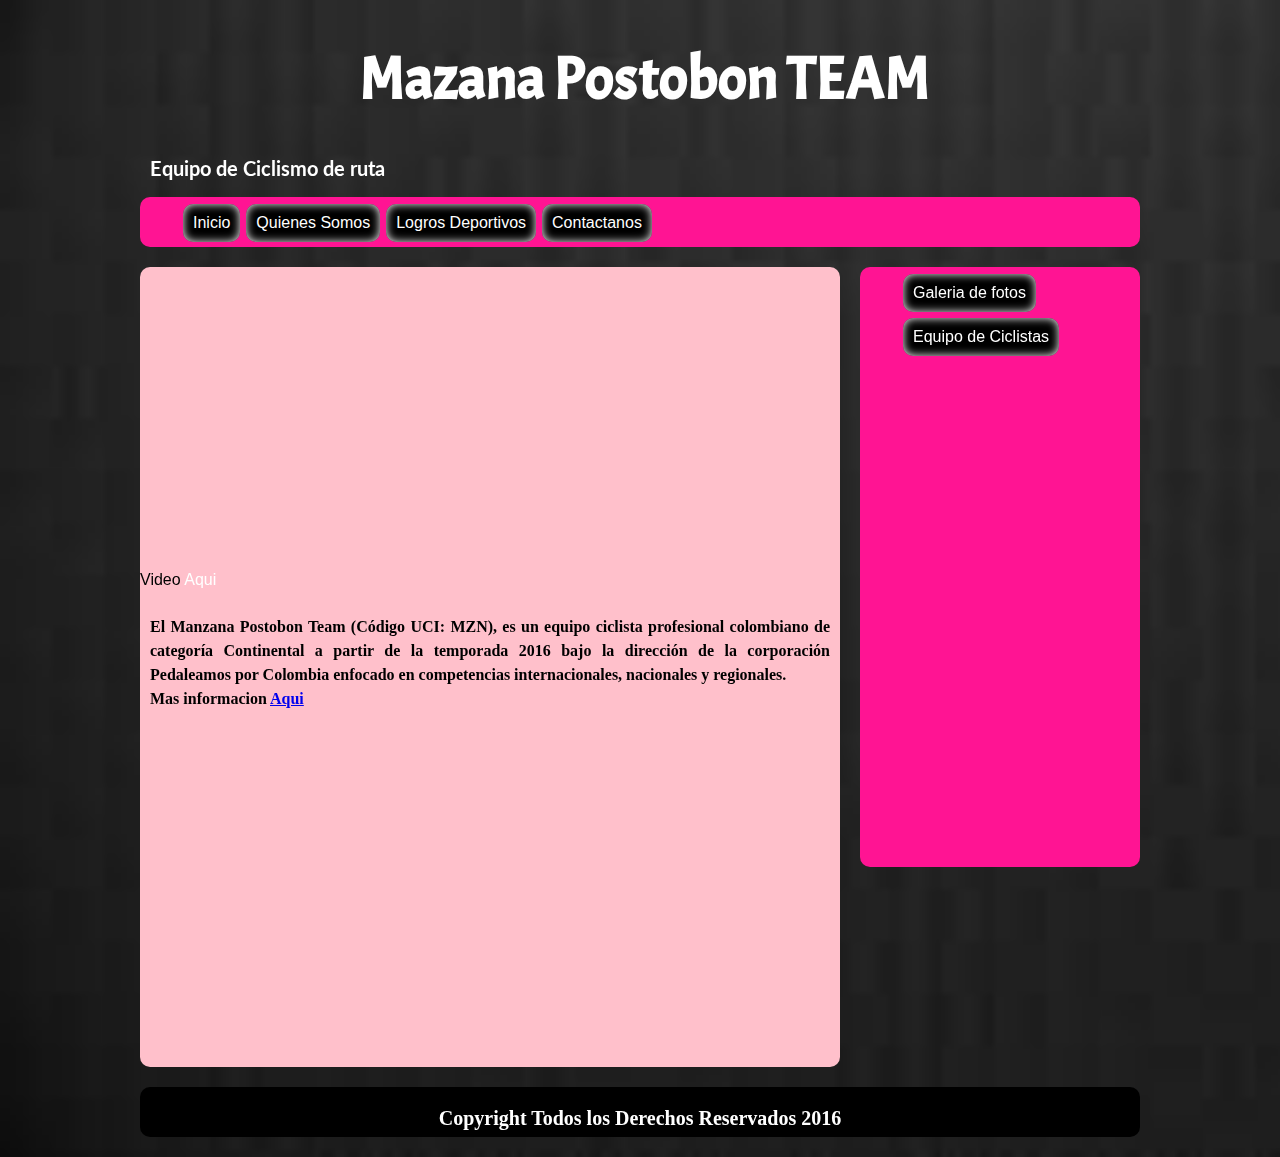
<file: index.html>
<!DOCTYPE html>


<html lang="es" class"no-js">

<head>
	
	<meta charset="UTF-8">
	<meta content="silvestre Herrera grupo 32" name="author"/>
    <meta content="Pagina de grupo de ciclismo manzana postobon team" name="description" />
    <meta content="ciclismo, grupos, postobon" name="keywords" />
	<title>Equipo de Ciclismo | Inicio</title>
	<link rel="stylesheet" href="css/normalize.css">
	<link href='https://fonts.googleapis.com/css?family=Acme' rel='stylesheet' type='text/css'>
	<link href='https://fonts.googleapis.com/css?family=Lato:400italic' rel='stylesheet' type='text/css'>
	<link href='https://fonts.googleapis.com/css?family=Slabo+27px' rel='stylesheet' type='text/css'>
    <link rel="stylesheet" href="css/style.css">

</head>


<body>	

<Div id="contenidos">
	<header>
		<h1>Mazana Postobon TEAM </h1>
		<h2>Equipo de Ciclismo de ruta</h2>
	</header>

<nav>
	<ul class="menu">
		<li><a href="index.html"class="menu">Inicio</a></li>
		<li><a href="QuienesSomos.html" class="menu">Quienes Somos</a></li>
		<li><a href="LogrosDeportivos.html"class="menu">Logros Deportivos</a></li>
		<li><a href="Contactos.html" class="menu">Contactanos</a></li>
	</ul>
</nav>

<section>
	<iframe width="680" height="300" src="https://www.youtube.com/embed/TYqMjuANvnQ" frameborder="0" allowfullscreen></iframe>
	<article>
				<span>
				Video <a href="https://www.youtube.com/watch?v=TYqMjuANvnQ" class="menu">Aqui</a>
				</span>
			</figcaption>
		</figure>

    <p>
    	El Manzana Postobon Team (Código UCI: MZN), es un equipo ciclista profesional colombiano de categoría Continental a partir de la temporada 2016 bajo la dirección de la corporación Pedaleamos por Colombia enfocado en competencias internacionales, nacionales y regionales. 
    	<BR>
    	<span>
				Mas informacion <a href="https://es.wikipedia.org/wiki/Manzana_Postob%C3%B3n_Team">Aqui</a>
		</span>
    </p>
	</article>
</section>

<aside>
    <ul>
		<li><a href="Galeria.html" class="menu">Galeria de fotos</a></li>
		<li><a href="Ciclistas.html" class="menu">Equipo de Ciclistas</a></li>
</aside>

<Footer>
	<h3>Copyright Todos los Derechos Reservados 2016</h3>
</Footer>

</Div>
</body>

<script src="js/modernizr.js"></script>   
<script src="js/prefixfree.min.js"></script>
<script src="js/jquery-2.1.1.js"></script>   

</html>
</file>
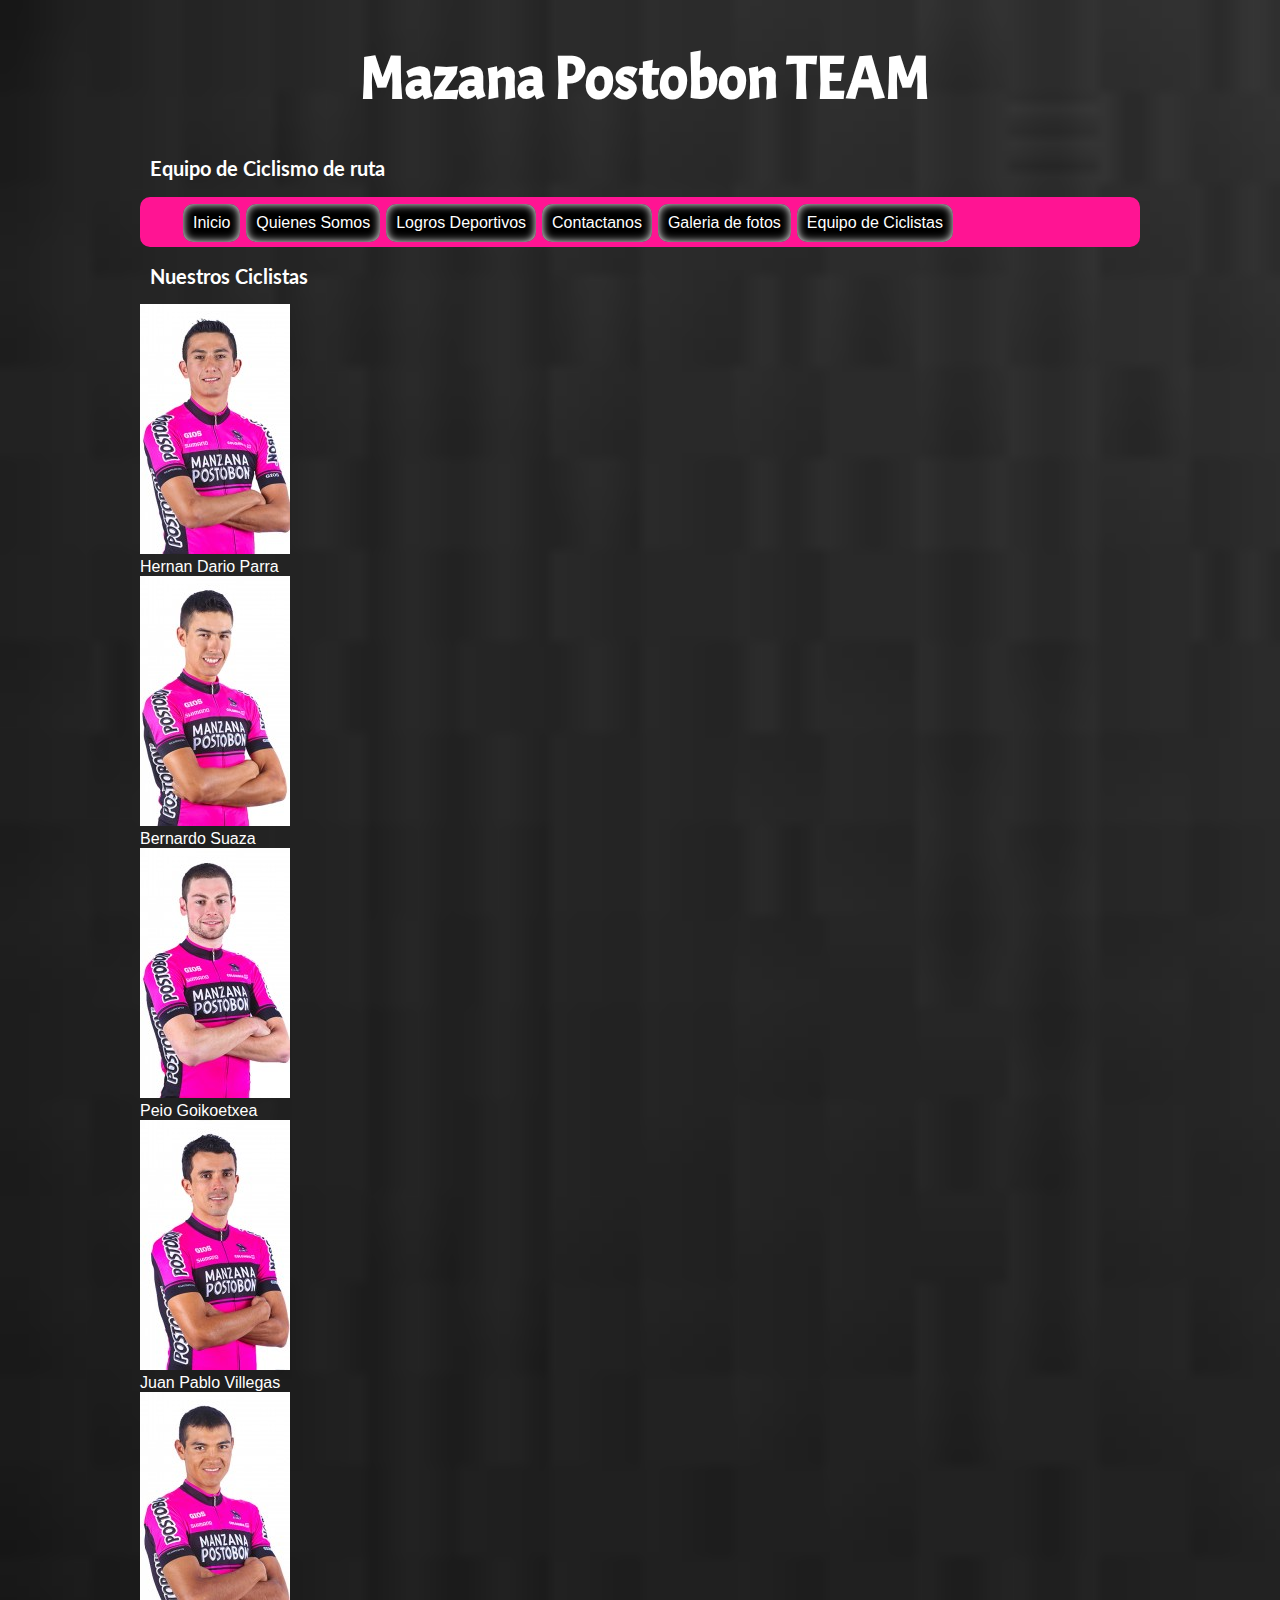
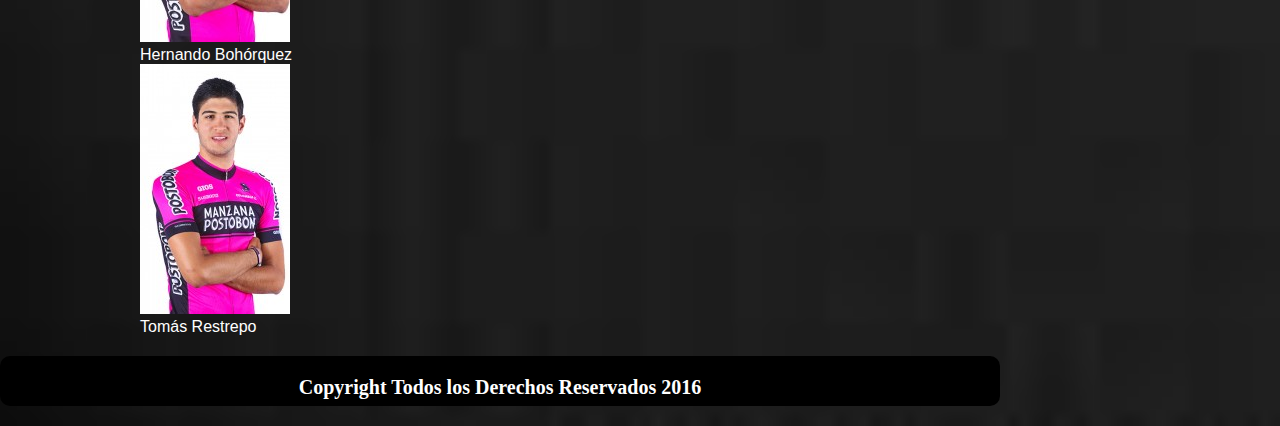
<file: Ciclistas.html>
<!DOCTYPE html>


<html lang="es" class"no-js">

<head>
	
	<meta charset="UTF-8">
	<meta content="silvestre Herrera grupo 32" name="author"/>
    <meta content="Pagina de grupo de ciclismo manzana postobon team" name="description" />
    <meta content="ciclismo, grupos, postobon" name="keywords" />
	<title>Equipo de Ciclismo | Ciclistas</title>
	<link rel="stylesheet" href="css/normalize.css">
	<link href='https://fonts.googleapis.com/css?family=Acme' rel='stylesheet' type='text/css'>
	<link href='https://fonts.googleapis.com/css?family=Lato:400italic' rel='stylesheet' type='text/css'>
	<link href='https://fonts.googleapis.com/css?family=Slabo+27px' rel='stylesheet' type='text/css'>
    <link rel="stylesheet" href="css/style.css">

</head>


<body>	

<Div id="contenidos">
	<header>
		<h1>Mazana Postobon TEAM </h1>
		<h2>Equipo de Ciclismo de ruta</h2>
	</header>

<nav>
	<ul class="menu">
		<li><a href="index.html"class="menu">Inicio</a></li>
		<li><a href="QuienesSomos.html" class="menu">Quienes Somos</a></li>
		<li><a href="LogrosDeportivos.html"class="menu">Logros Deportivos</a></li>
		<li><a href="Contactos.html" class="menu">Contactanos</a></li>
		<li><a href="Galeria.html" class="menu">Galeria de fotos</a></li>
		<li><a href="Ciclistas.html" class="menu">Equipo de Ciclistas</a></li>
	</ul>
</nav>

<div>
	
	<article>
		<h2>Nuestros Ciclistas</h2>
		

<img src="img/equipo1.jpg"  > 
<figcaption>
				<span>
				<a href="http://manzanapostobonteam.com/ciclistas/hernan-parra" class="menu">Hernan Dario Parra </a>
				</span>
			</figcaption>

<img = src="img/equipo2.jpg">
<figcaption>
		<span>
		<a href="http://manzanapostobonteam.com/ciclistas/bernardo-suaza" class="menu">Bernardo Suaza</a>
		</span>
</figcaption> 

<img src="img/equipo3.jpg" >
<figcaption>
		<span>
		<a href="http://manzanapostobonteam.com/ciclistas/peio" class="menu">Peio Goikoetxea</a>
		</span>
</figcaption> 

<img src="img/equipo4.jpg"  > 
<figcaption>
				<span>
				<a href="http://manzanapostobonteam.com/ciclistas/juan-pablo-villegas" class="menu">Juan Pablo Villegas </a>
				</span>
</figcaption>

<img src="img/equipo5.jpg"  > 
<figcaption>
				<span>
				<a href="http://manzanapostobonteam.com/ciclistas/bohorquez" class="menu">Hernando Bohórquez</a>
				</span>
</figcaption>

<img src="img/equipo6.jpg"  > 
<figcaption>
				<span>
				<a href="http://manzanapostobonteam.com/ciclistas/tomas-restrepo" class="menu">Tomás Restrepo </a>
				</span>
</figcaption>
</div>

</div>

</section>

<Footer>
	<h3>Copyright Todos los Derechos Reservados 2016</h3>
</Footer>

</Div>
</body>

<script src="js/modernizr.js"></script>   
<script src="js/prefixfree.min.js"></script>
<script src="js/jquery-2.1.1.js"></script>   

</html>
</file>
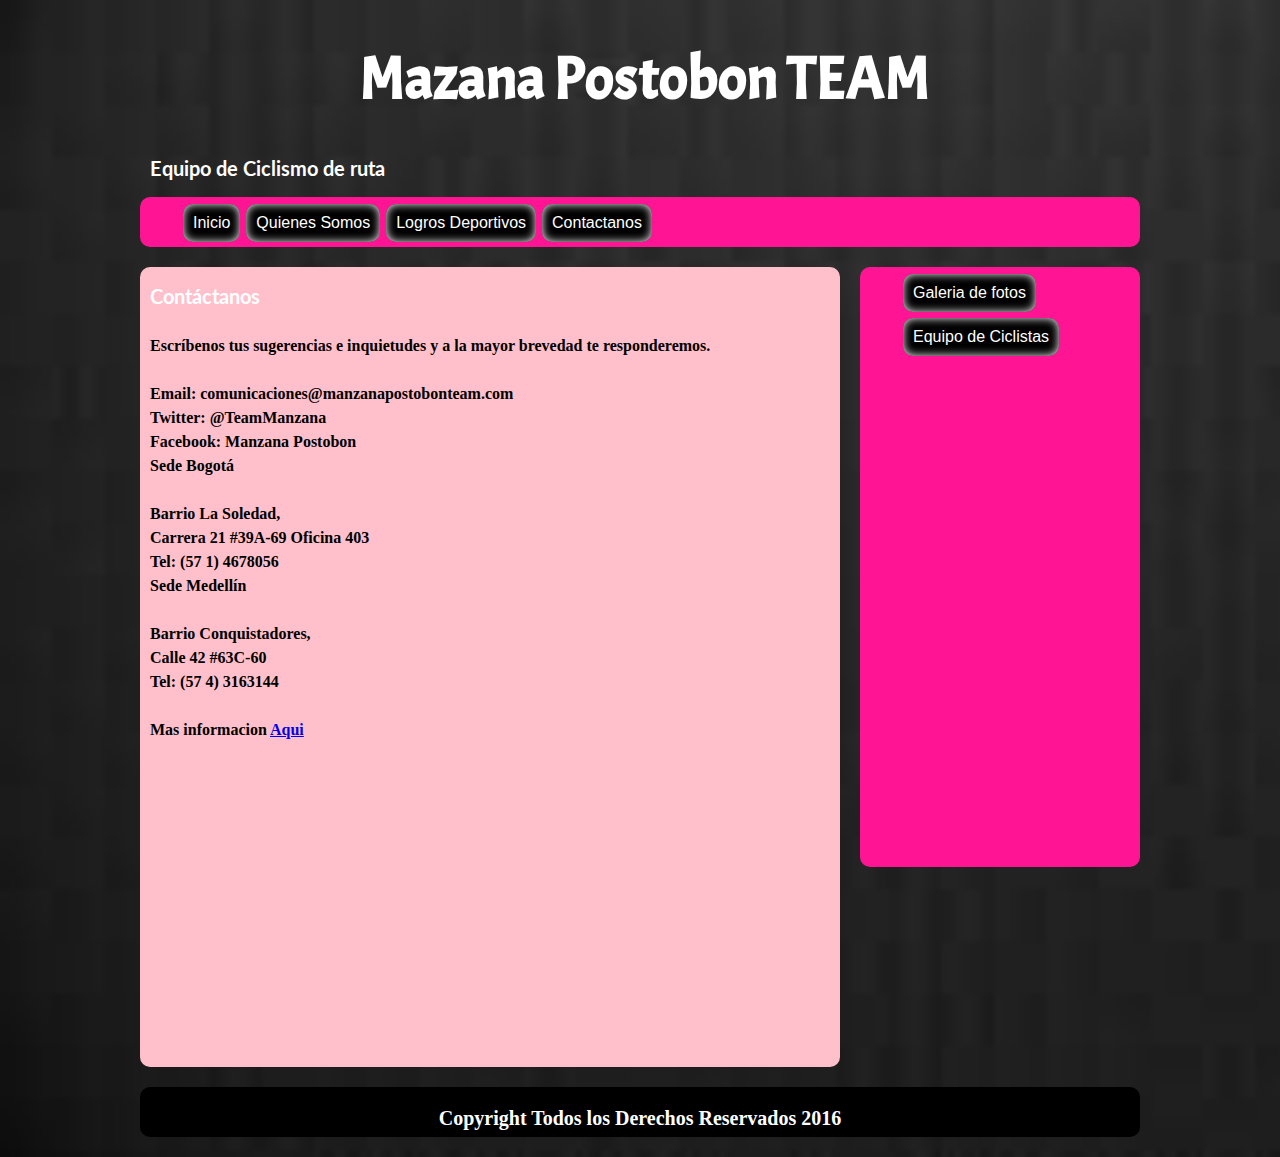
<file: Contactos.html>
<!DOCTYPE html>


<html lang="es" class"no-js">

<head>
	
	<meta charset="UTF-8">
	<meta content="silvestre Herrera grupo 32" name="author"/>
    <meta content="Pagina de grupo de ciclismo manzana postobon team" name="description" />
    <meta content="ciclismo, grupos, postobon" name="keywords" />
	<title>Equipo de Ciclismo | Contactos</title>
	<link rel="stylesheet" href="css/normalize.css">
	<link href='https://fonts.googleapis.com/css?family=Acme' rel='stylesheet' type='text/css'>
	<link href='https://fonts.googleapis.com/css?family=Lato:400italic' rel='stylesheet' type='text/css'>
	<link href='https://fonts.googleapis.com/css?family=Slabo+27px' rel='stylesheet' type='text/css'>
    <link rel="stylesheet" href="css/style.css">

</head>


<body>	

<Div id="contenidos">
	<header>
		<h1>Mazana Postobon TEAM </h1>
		<h2>Equipo de Ciclismo de ruta</h2>
	</header>

<nav>
	<ul class="menu">
		<li><a href="index.html"class="menu">Inicio</a></li>
		<li><a href="QuienesSomos.html" class="menu">Quienes Somos</a></li>
		<li><a href="LogrosDeportivos.html"class="menu">Logros Deportivos</a></li>
		<li><a href="Contactos.html" class="menu">Contactanos</a></li>
	</ul>
</nav>

<section>
		<article>
				<h2>Contáctanos</h2>
	    <p>
    	Escríbenos tus sugerencias e inquietudes y a la mayor brevedad te responderemos.
    	<BR>
    	<BR>

		Email: comunicaciones@manzanapostobonteam.com
		<BR>
		Twitter: @TeamManzana
		<BR>
		Facebook: Manzana Postobon
		<BR>
		Sede Bogotá
		<BR>
		<BR>

		Barrio La Soledad,
		<BR>
		Carrera 21 #39A-69 Oficina 403
		<BR>
		Tel: (57 1) 4678056
		<BR>
		Sede Medellín
		<BR>
		<BR>

		Barrio Conquistadores,
		<BR>
		Calle 42 #63C-60
		<BR>
		Tel: (57 4) 3163144
    	<BR>
    	<BR>
    	<span>
				Mas informacion <a href="http://manzanapostobonteam.com/contactenos">Aqui</a>
		</span>
    </p>
	</article>
</section>

<aside>
    <ul>
		<li><a href="Galeria.html" class="menu">Galeria de fotos</a></li>
		<li><a href="Ciclistas.html" class="menu">Equipo de Ciclistas</a></li>
</aside>

<Footer>
	<h3>Copyright Todos los Derechos Reservados 2016</h3>
</Footer>

</Div>
</body>

<script src="js/modernizr.js"></script>   
<script src="js/prefixfree.min.js"></script>
<script src="js/jquery-2.1.1.js"></script>   

</html>
</file>
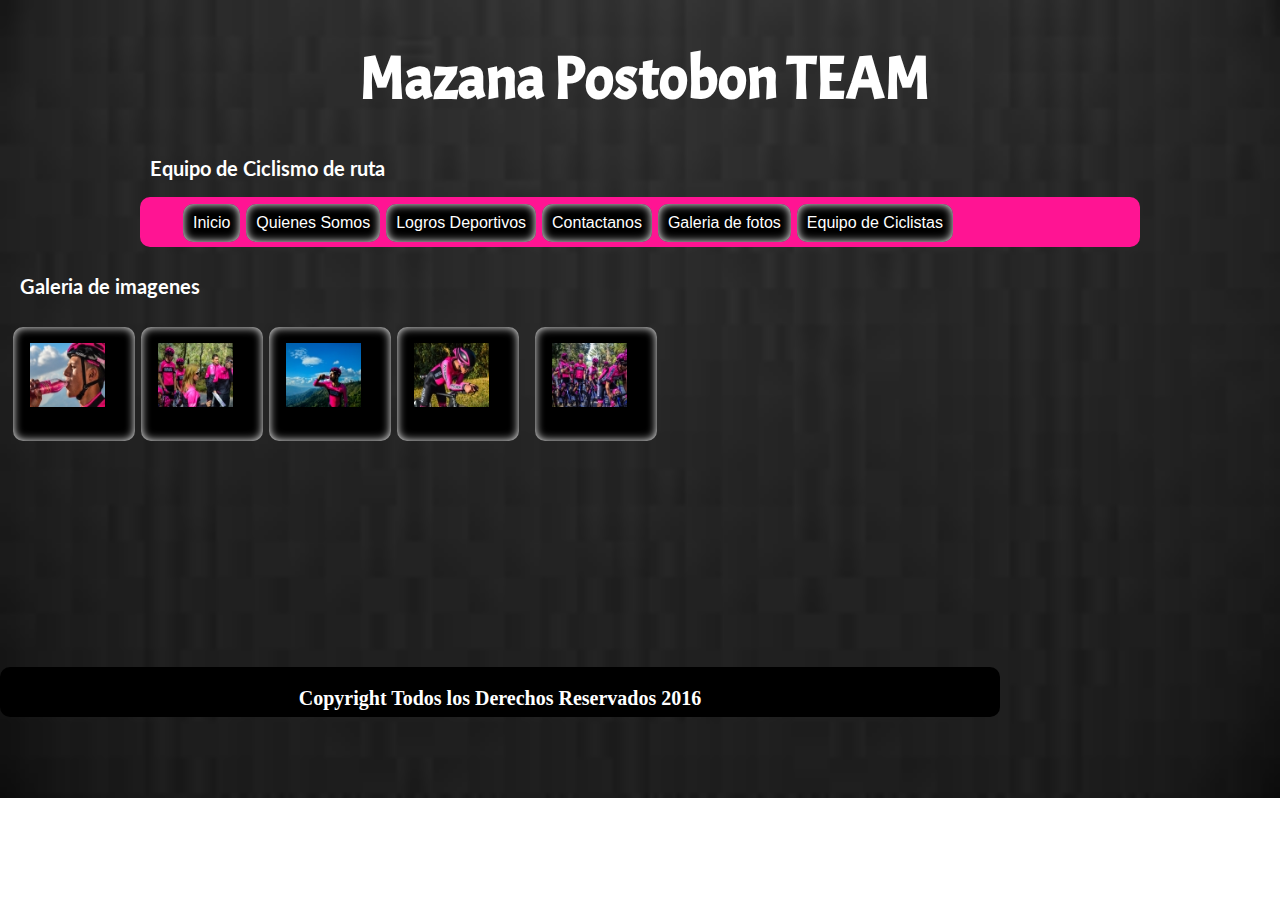
<file: Galeria.html>
<!DOCTYPE html>


<html lang="es" class"no-js">

<head>
	
	<meta charset="UTF-8">
	<meta content="silvestre Herrera grupo 32" name="author"/>
    <meta content="Pagina de grupo de ciclismo manzana postobon team" name="description" />
    <meta content="ciclismo, grupos, postobon" name="keywords" />
	<title>Equipo de Ciclismo | Galeria</title>
	<link rel="stylesheet" href="css/normalize.css">
	<link href='https://fonts.googleapis.com/css?family=Acme' rel='stylesheet' type='text/css'>
	<link href='https://fonts.googleapis.com/css?family=Lato:400italic' rel='stylesheet' type='text/css'>
	<link href='https://fonts.googleapis.com/css?family=Slabo+27px' rel='stylesheet' type='text/css'>
    <link rel="stylesheet" href="css/style.css">
    <link rel="stylesheet" type="text/css" href="css/style.css" />

</head>

<body>	

<Div id="contenidos">
	<header>
		<h1>Mazana Postobon TEAM </h1>
		<h2>Equipo de Ciclismo de ruta</h2>
	</header>

<nav>
	<ul class="menu">
		<li><a href="index.html"class="menu">Inicio</a></li>
		<li><a href="QuienesSomos.html" class="menu">Quienes Somos</a></li>
		<li><a href="LogrosDeportivos.html"class="menu">Logros Deportivos</a></li>
		<li><a href="Contactos.html" class="menu">Contactanos</a></li>
		<li><a href="Galeria.html" class="menu">Galeria de fotos</a></li>
		<li><a href="Ciclistas.html" class="menu">Equipo de Ciclistas</a></li>
	</ul>
</nav>
</div>

		<div id="central">
				<div id="titulos">
					<div class="galeria">
						<h2>Galeria de imagenes </h2>
					</div>
				</div>
				<div id="borde"></div>
				<ul class="cat">
  				<li>
						<a href="#">
							<img class="min" src="img/chicas/1.jpg" alt="#" />
							<img class="max" src="img/grandes/1.jpg" alt="#" />
						</a>
					</li>
  				<li>
						<a href="#">
							<img class="min" src="img/chicas/2.jpg" alt="#" />
							<img class="max" src="img/grandes/2.jpg" alt="#" />
						</a>
					</li>
  				<li>
						<a href="#">
							<img class="min" src="img/chicas/3.jpg" alt="#" />
							<img class="max" src="img/grandes/3.jpg" alt="#" />
						</a>
					</li>
  				<li>
						<a href="#">
							<img class="min" src="img/chicas/4.jpg" alt="#" />
							<img class="max" src="img/grandes/4.jpg" alt="#" />
						</a>
					</li>
				</ul>
				<ul class="cat">
  				<li>
						<a href="#">
							<img class="min" src="img/chicas/5.jpg" alt="#" />
							<img class="max" src="img/grandes/5.jpg" alt="#" />
						</a>
					</li>
  				
				</ul>
			</div>
		</div>
	</div>
	
	


<Footer>
	<h3>Copyright Todos los Derechos Reservados 2016</h3>
</Footer>

</Div>
</body>

<script src="js/modernizr.js"></script>   
<script src="js/prefixfree.min.js"></script>
<script src="js/jquery-2.1.1.js"></script>   

</html>
</file>
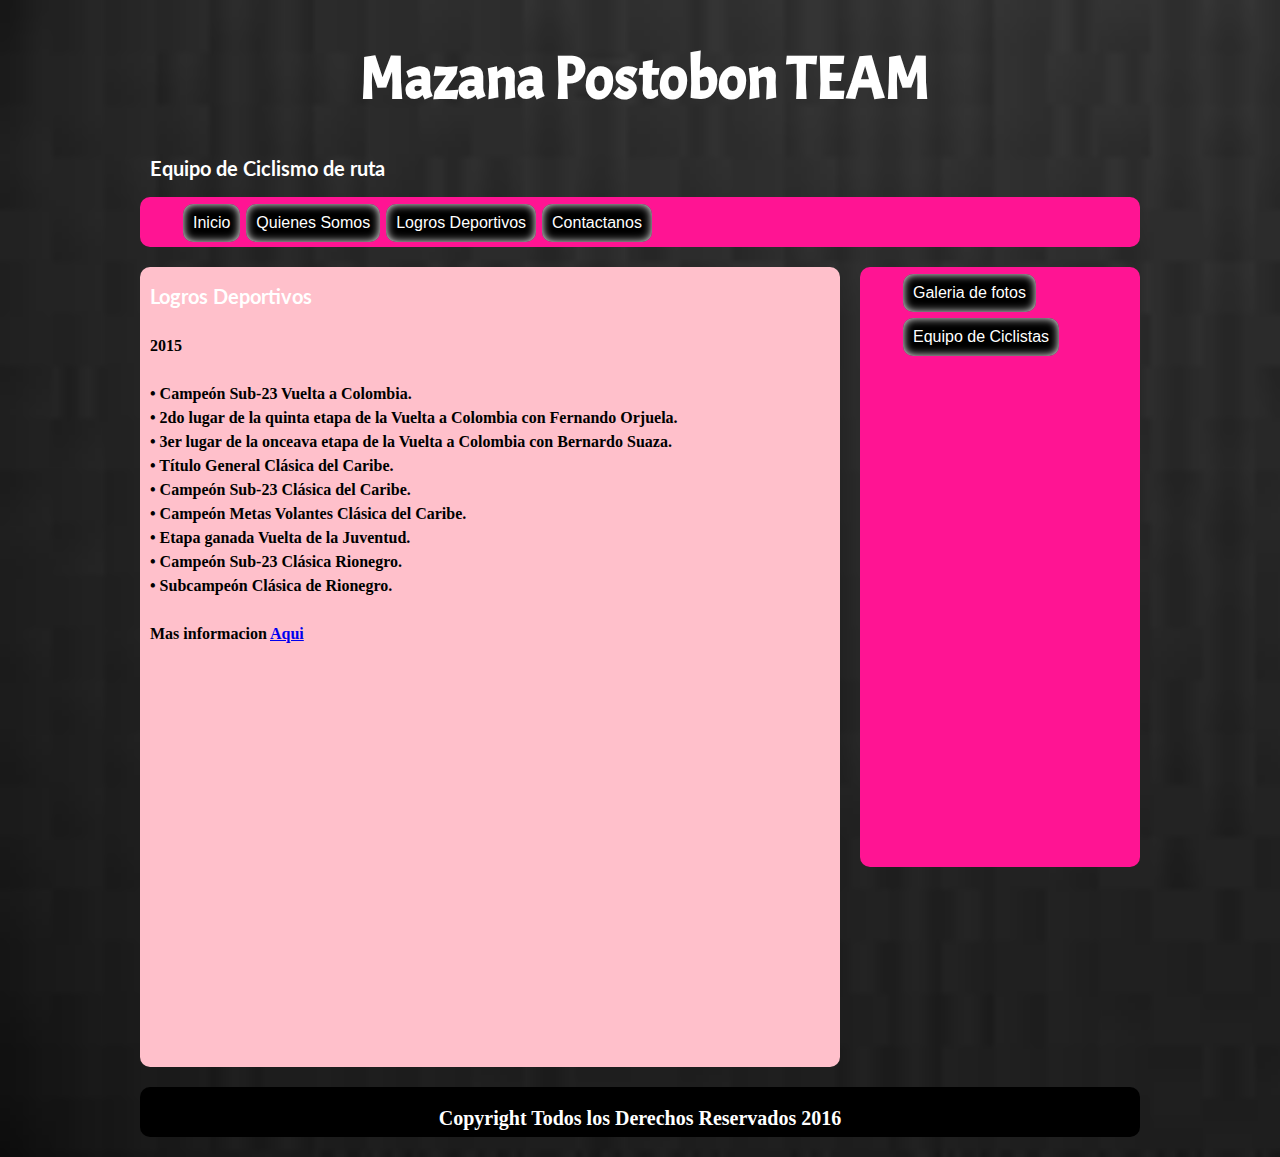
<file: LogrosDeportivos.html>
<!DOCTYPE html>


<html lang="es" class"no-js">

<head>
	
	<meta charset="UTF-8">
	<meta content="silvestre Herrera grupo 32" name="author"/>
    <meta content="Pagina de grupo de ciclismo manzana postobon team" name="description" />
    <meta content="ciclismo, grupos, postobon" name="keywords" />
	<title>Equipo de Ciclismo | Logros Deportivos</title>
	<link rel="stylesheet" href="css/normalize.css">
	<link href='https://fonts.googleapis.com/css?family=Acme' rel='stylesheet' type='text/css'>
	<link href='https://fonts.googleapis.com/css?family=Lato:400italic' rel='stylesheet' type='text/css'>
	<link href='https://fonts.googleapis.com/css?family=Slabo+27px' rel='stylesheet' type='text/css'>
    <link rel="stylesheet" href="css/style.css">

</head>


<body>	

<Div id="contenidos">
	<header>
		<h1>Mazana Postobon TEAM </h1>
		<h2>Equipo de Ciclismo de ruta</h2>
	</header>

<nav>
	<ul class="menu">
		<li><a href="index.html"class="menu">Inicio</a></li>
		<li><a href="QuienesSomos.html" class="menu">Quienes Somos</a></li>
		<li><a href="LogrosDeportivos.html"class="menu">Logros Deportivos</a></li>
		<li><a href="Contactos.html" class="menu">Contactanos</a></li>
	</ul>
</nav>

<section>
		<article>
				<article>
			<h2>Logros Deportivos</h2>
		
    <p> 
    	2015
    	<BR>
    	<BR>
    	• Campeón Sub-23 Vuelta a Colombia.
    	<BR>
		• 2do lugar de la quinta etapa de la Vuelta a Colombia con Fernando Orjuela.
		<BR>
		• 3er lugar de la onceava etapa de la Vuelta a Colombia con Bernardo Suaza.
		<BR>
		• Título General Clásica del Caribe.
		<BR>
		• Campeón Sub-23 Clásica del Caribe.
		<BR>
		• Campeón Metas Volantes Clásica del Caribe.
		<BR>
		• Etapa ganada Vuelta de la Juventud.
		<BR>
		• Campeón Sub-23 Clásica Rionegro.
		<BR>
		• Subcampeón Clásica de Rionegro.
     	<BR>
     	<BR>
    	<span>
				Mas informacion <a href="http://manzanapostobonteam.com/logros-deportivos">Aqui</a>
		</span>
    </p>
	</article>
</section>

<aside>
    <ul>
		<li><a href="Galeria.html" class="menu">Galeria de fotos</a></li>
		<li><a href="Ciclistas.html" class="menu">Equipo de Ciclistas</a></li>
</aside>

<Footer>
	<h3>Copyright Todos los Derechos Reservados 2016</h3>
</Footer>

</Div>
</body>

<script src="js/modernizr.js"></script>   
<script src="js/prefixfree.min.js"></script>
<script src="js/jquery-2.1.1.js"></script>   

</html>
</file>
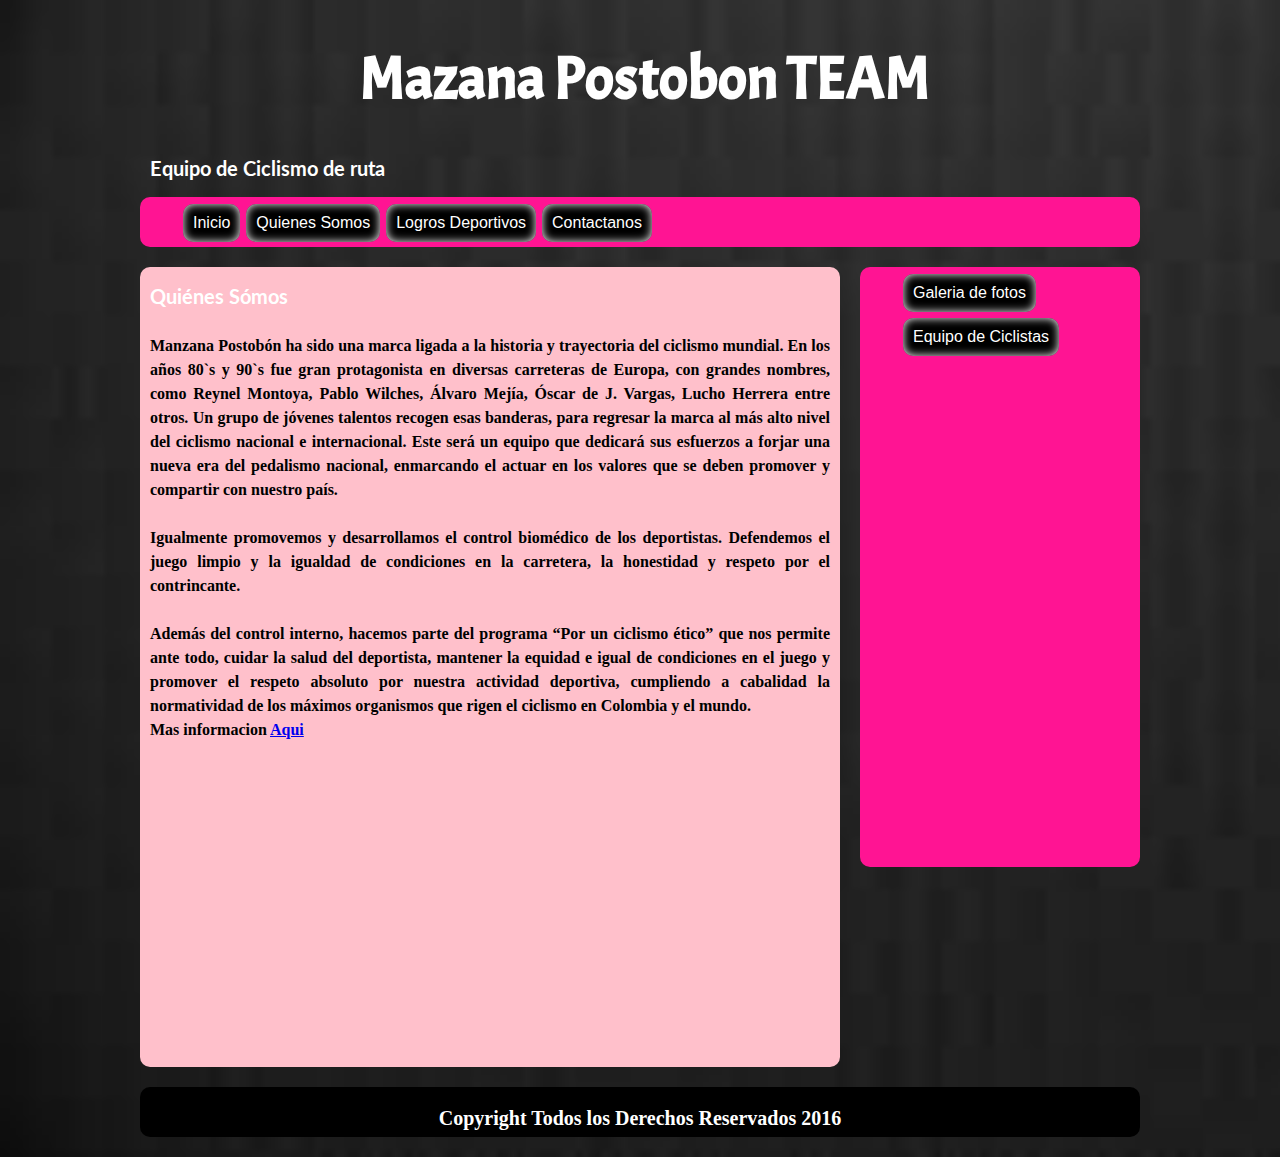
<file: QuienesSomos.html>
<!DOCTYPE html>


<html lang="es" class"no-js">

<head>
	
	<meta charset="UTF-8">
	<meta content="silvestre Herrera grupo 32" name="author"/>
    <meta content="Pagina de grupo de ciclismo manzana postobon team" name="description" />
    <meta content="ciclismo, grupos, postobon" name="keywords" />
	<title>Equipo de Ciclismo | Quienes Somos</title>
	<link rel="stylesheet" href="css/normalize.css">
	<link href='https://fonts.googleapis.com/css?family=Acme' rel='stylesheet' type='text/css'>
	<link href='https://fonts.googleapis.com/css?family=Lato:400italic' rel='stylesheet' type='text/css'>
	<link href='https://fonts.googleapis.com/css?family=Slabo+27px' rel='stylesheet' type='text/css'>
    <link rel="stylesheet" href="css/style.css">

</head>


<body>	

<Div id="contenidos">
	<header>
		<h1>Mazana Postobon TEAM </h1>
		<h2>Equipo de Ciclismo de ruta</h2>
	</header>

<nav>
	<ul class="menu">
		<li><a href="index.html"class="menu">Inicio</a></li>
		<li><a href="QuienesSomos.html" class="menu">Quienes Somos</a></li>
		<li><a href="LogrosDeportivos.html"class="menu">Logros Deportivos</a></li>
		<li><a href="Contactos.html" class="menu">Contactanos</a></li>
	</ul>
</nav>

<section>
		<article>
			<h2>Quiénes Sómos</h2>
		
    <p>
    	Manzana Postobón ha sido una marca ligada a la historia y trayectoria del ciclismo mundial.  En los años 80`s y 90`s fue gran protagonista en diversas carreteras de Europa, con grandes nombres, como Reynel Montoya, Pablo Wilches, Álvaro Mejía, Óscar de J. Vargas, Lucho Herrera entre otros. Un grupo de jóvenes talentos recogen esas banderas, para regresar la marca al más alto nivel del ciclismo nacional e internacional.  Este será un equipo que dedicará sus esfuerzos a forjar una nueva era del pedalismo nacional, enmarcando el actuar en los valores que se deben promover y compartir con nuestro país.
    	<BR>
    	<BR>
		Igualmente promovemos y desarrollamos el control biomédico de los deportistas. Defendemos el juego limpio y la igualdad de condiciones en la carretera, la honestidad y respeto por el contrincante.
		<BR>
		<BR>
		Además del control interno, hacemos parte del programa “Por un ciclismo ético” que nos permite ante todo, cuidar la salud del deportista, mantener la equidad e igual de condiciones en el juego y promover el respeto absoluto por nuestra actividad deportiva, cumpliendo a cabalidad la normatividad de los máximos organismos que rigen el ciclismo en Colombia y el mundo.
     	<BR>
    	<span>
				Mas informacion <a href="https://es.wikipedia.org/wiki/Manzana_Postob%C3%B3n_Team">Aqui</a>
		</span>
    </p>
	</article>
</section>

<aside>
    <ul>
		<li><a href="Galeria.html" class="menu">Galeria de fotos</a></li>
		<li><a href="Ciclistas.html" class="menu">Equipo de Ciclistas</a></li>
</aside>

<Footer>
	<h3>Copyright Todos los Derechos Reservados 2016</h3>
</Footer>

</Div>
</body>

<script src="js/modernizr.js"></script>   
<script src="js/prefixfree.min.js"></script>
<script src="js/jquery-2.1.1.js"></script>   

</html>
</file>
<file: css/style.css>
#contenidos{
	width: 1000px;
	height: auto;
	margin: auto;
	position: relative;
	

}


/*ETIQUETAS*/
body{
background-image: url(../img/fondo.jpg);
background-repeat: no-repeat;
background-size: cover;
}

h1{
font-family: 'Acme', sans-serif;
color: white;
margin-left: 10px;
font-size: 60px;
text-align: center; 
}

h2{
font-family: 'Lato', sans-serif;
color: white;
margin-left: 10px;
font-size: 20px;
text-align: left; 
}

h3{
font-family: 'Slabo 22px', serif;
color: white;
font-size: 20px;
text-align: center;
}
h4{
font-family: 'Slabo 22px', serif;
color: white;
font-size: 20px;
text-align: center;
}


header{
	width: 1000px;
	height: 120 px;
	background: rgba(255, 255, 255, 10,70);
}

nav{
width: 1000px;
height: 50px;
background: #FF1493;
border-radius: 10px;

}
ul{
margin: auto;
padding-top: 4px;
}

li{
	float: left;
	list-style-type: none;
	padding: 10px;
	background: black;
	margin: 3px;
	border-radius: 10px;
	box-shadow: 0 0 10px white inset; 

}

section{
	width: 700px;
	background: #FFC0CB;
	height: 800px;
	float: left;
	margin-top: 20px;
	border-radius: 10px;
}


aside{

	width: 280px;
	background: #FF1493 ;
	height: 600px;
	float: left;
	margin-left: 20px;
	margin-top: 20px;
	border-radius: 10px;
}


footer{
width: 1000px;
height: 50px;
background: black;
float: left;
margin-top: 20px;
border-radius: 10px;
margin-bottom: 20px;

}

p{
	font-family: 'Slabo 28px', serif;
	font-size: 16px;
	font-weight: bolder;
	line-height: 24px;
	padding: 10px;
	text-align: justify;
}

#central {
	width: 1000px;
	height: 400px;
	float: left;
	padding: 5;
	 }

 /*	Desarrollo de la galeria de imagenes	*/

li .min	{
		width: 75px;
	height: 64px;
	padding: 6px 20px 20px 7px;
	}

#titulos	{
	padding: 10px;
	text-align: center;
	}
	
#borde	{
	width: 405px;
	height: 305px;
	position: absolute;
	top: 250px;
	left: 50%;	

	}

.cat	{
	list-style-type: none;
	margin: 0 0 25px 10px; 
	padding: 0px; 
	float:left;
	}
	
.max{
	visibility: hidden;
	position: absolute;
	top: 255px;	
	left: 50%;	
  margin-left: 5px;
	}
	
a:hover .max	{
	visibility: visible;
	}



/*CLASES*/

.ancho_menu_home{width: 900px;}
.ancho_menu_paginas{width: 970px;}

.menu:link{color: white; text-decoration: none;}
.menu:visited{color: white; text-decoration: none;}
.menu:hover{color: white; text-decoration: none; text-shadow: 0 0 13px white;}
.menu:active{color: white; text-decoration: none;}
</file>
